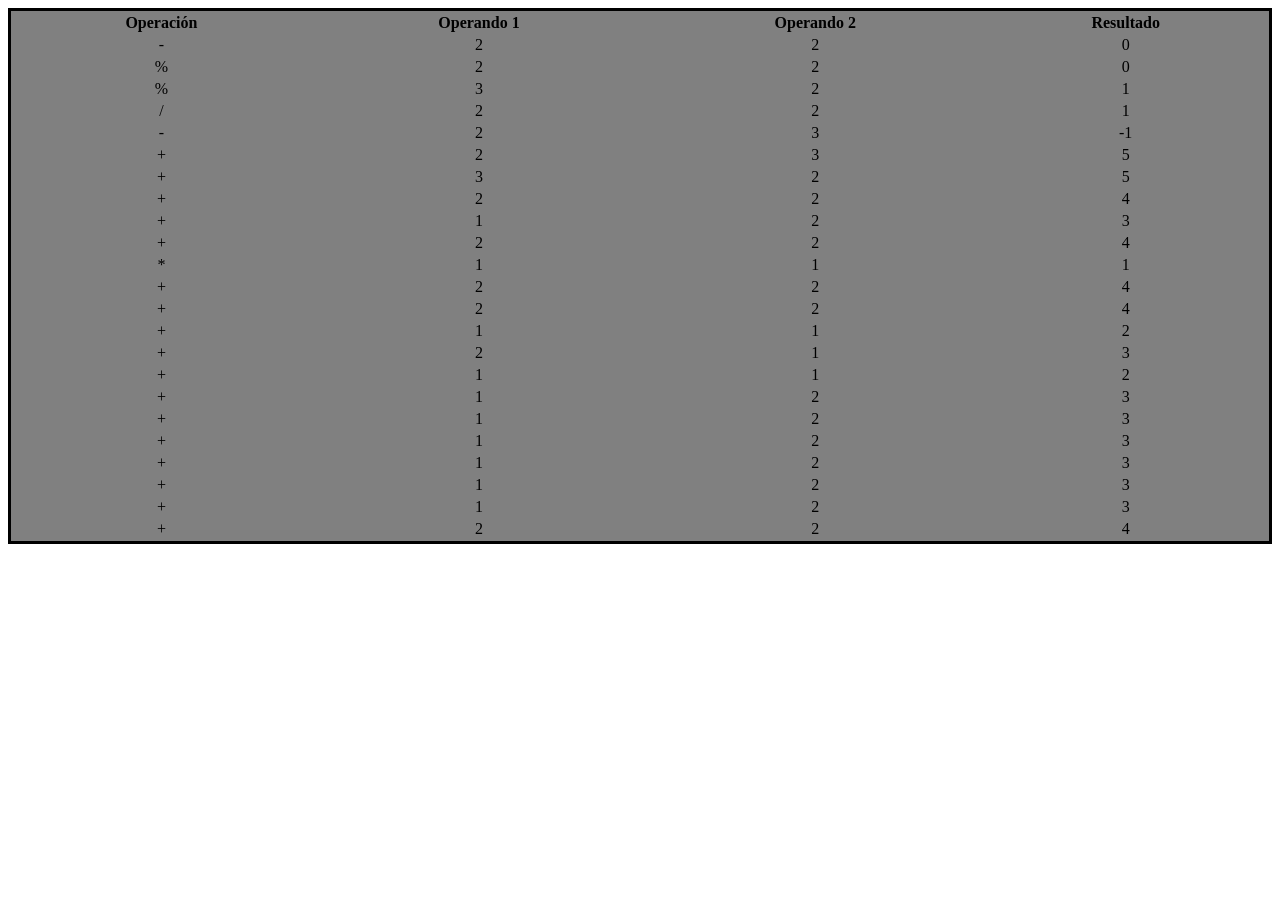
<file: logs/resultadosCalculadora.html>
<!DOCTYPE html><html><head><title>Resultados de la Calculadora</title><link rel="stylesheet" type="text/css" href="styles.css"></head><body><html>
	<head>
		<link rel="stylesheet" href="style.css"><table>
			<tr>
				<th>Operación</th>
				<th>Operando 1</th>				
				<th>Operando 2</th>
				<th>Resultado</th>
			</tr>	
<tr>
				<td>-</td>
				<td>2</td>
				<td>2</td>
				<td>0</td>
			</tr>
<!DOCTYPE html><html><head><title>Resultados de la Calculadora</title><link rel="stylesheet" type="text/css" href="styles.css"></head><body><tr>
				<td>%</td>
				<td>2</td>
				<td>2</td>
				<td>0</td>
			</tr>
</body></html><!DOCTYPE html><html><head><title>Resultados de la Calculadora</title><link rel="stylesheet" type="text/css" href="styles.css"></head><body><tr>
				<td>%</td>
				<td>3</td>
				<td>2</td>
				<td>1</td>
			</tr>
</body></html><!DOCTYPE html><html><head><title>Resultados de la Calculadora</title><link rel="stylesheet" type="text/css" href="styles.css"></head><body><tr>
				<td>/</td>
				<td>2</td>
				<td>2</td>
				<td>1</td>
			</tr>
</body></html><!DOCTYPE html><html><head><title>Resultados de la Calculadora</title><link rel="stylesheet" type="text/css" href="styles.css"></head><body><tr>
				<td>-</td>
				<td>2</td>
				<td>3</td>
				<td>-1</td>
			</tr>
</body></html><!DOCTYPE html><html><head><title>Resultados de la Calculadora</title><link rel="stylesheet" type="text/css" href="styles.css"></head><body><tr>
				<td>+</td>
				<td>2</td>
				<td>3</td>
				<td>5</td>
			</tr>
</body></html><!DOCTYPE html><html><head><title>Resultados de la Calculadora</title><link rel="stylesheet" type="text/css" href="styles.css"></head><body><tr>
				<td>+</td>
				<td>3</td>
				<td>2</td>
				<td>5</td>
			</tr>
</body></html><!DOCTYPE html><html><head><title>Resultados de la Calculadora</title><link rel="stylesheet" type="text/css" href="styles.css"></head><body><tr>
				<td>+</td>
				<td>2</td>
				<td>2</td>
				<td>4</td>
			</tr>
</body></html><!DOCTYPE html><html><head><title>Resultados de la Calculadora</title><link rel="stylesheet" type="text/css" href="styles.css"></head><body><tr>
				<td>+</td>
				<td>1</td>
				<td>2</td>
				<td>3</td>
			</tr>
</body></html><!DOCTYPE html><html><head><title>Resultados de la Calculadora</title><link rel="stylesheet" type="text/css" href="styles.css"></head><body><tr>
				<td>+</td>
				<td>2</td>
				<td>2</td>
				<td>4</td>
			</tr>
</body></html><!DOCTYPE html><html><head><title>Resultados de la Calculadora</title><link rel="stylesheet" type="text/css" href="styles.css"></head><body><tr>
				<td>*</td>
				<td>1</td>
				<td>1</td>
				<td>1</td>
			</tr>
</body></html><!DOCTYPE html><html><head><title>Resultados de la Calculadora</title><link rel="stylesheet" type="text/css" href="styles.css"></head><body><tr>
				<td>+</td>
				<td>2</td>
				<td>2</td>
				<td>4</td>
			</tr>
</body></html><!DOCTYPE html><html><head><title>Resultados de la Calculadora</title><link rel="stylesheet" type="text/css" href="styles.css"></head><body></body></html><!DOCTYPE html><html><head><title>Resultados de la Calculadora</title><link rel="stylesheet" type="text/css" href="styles.css"></head><body></body></html><!DOCTYPE html><html><head><title>Resultados de la Calculadora</title><link rel="stylesheet" type="text/css" href="styles.css"></head><body></body></html><!DOCTYPE html><html><head><title>Resultados de la Calculadora</title><link rel="stylesheet" type="text/css" href="styles.css"></head><body></body></html><!DOCTYPE html><html><head><title>Resultados de la Calculadora</title><link rel="stylesheet" type="text/css" href="styles.css"></head><body><tr>
				<td>+</td>
				<td>2</td>
				<td>2</td>
				<td>4</td>
			</tr>
</body></html><!DOCTYPE html><html><head><title>Resultados de la Calculadora</title><link rel="stylesheet" type="text/css" href="styles.css"></head><body><tr>
				<td>+</td>
				<td>1</td>
				<td>1</td>
				<td>2</td>
			</tr>
</body></html><!DOCTYPE html><html><head><title>Resultados de la Calculadora</title><link rel="stylesheet" type="text/css" href="styles.css"></head><body></body></html><!DOCTYPE html><html><head><title>Resultados de la Calculadora</title><link rel="stylesheet" type="text/css" href="styles.css"></head><body><tr>
				<td>+</td>
				<td>2</td>
				<td>1</td>
				<td>3</td>
			</tr>
</body></html><!DOCTYPE html><html><head><title>Resultados de la Calculadora</title><link rel="stylesheet" type="text/css" href="styles.css"></head><body><tr>
				<td>+</td>
				<td>1</td>
				<td>1</td>
				<td>2</td>
			</tr>
</body></html><!DOCTYPE html><html><head><title>Resultados de la Calculadora</title><link rel="stylesheet" type="text/css" href="styles.css"></head><body><tr>
				<td>+</td>
				<td>1</td>
				<td>2</td>
				<td>3</td>
			</tr>
</body></html><!DOCTYPE html><html><head><title>Resultados de la Calculadora</title><link rel="stylesheet" type="text/css" href="styles.css"></head><body><tr>
				<td>+</td>
				<td>1</td>
				<td>2</td>
				<td>3</td>
			</tr>
</body></html><!DOCTYPE html><html><head><title>Resultados de la Calculadora</title><link rel="stylesheet" type="text/css" href="styles.css"></head><body><tr>
				<td>+</td>
				<td>1</td>
				<td>2</td>
				<td>3</td>
			</tr>
</body></html><!DOCTYPE html><html><head><title>Resultados de la Calculadora</title><link rel="stylesheet" type="text/css" href="styles.css"></head><body><tr>
				<td>+</td>
				<td>1</td>
				<td>2</td>
				<td>3</td>
			</tr>
</body></html><!DOCTYPE html><html><head><title>Resultados de la Calculadora</title><link rel="stylesheet" type="text/css" href="styles.css"></head><body><tr>
				<td>+</td>
				<td>1</td>
				<td>2</td>
				<td>3</td>
			</tr>
</body></html><!DOCTYPE html><html><head><title>Resultados de la Calculadora</title><link rel="stylesheet" type="text/css" href="styles.css"></head><body><tr>
				<td>+</td>
				<td>1</td>
				<td>2</td>
				<td>3</td>
			</tr>
</body></html><!DOCTYPE html><html><head><title>Resultados de la Calculadora</title><link rel="stylesheet" type="text/css" href="styles.css"></head><body><tr>
				<td>+</td>
				<td>2</td>
				<td>2</td>
				<td>4</td>
			</tr>
</body></html><!DOCTYPE html><html><head><title>Resultados de la Calculadora</title><link rel="stylesheet" type="text/css" href="styles.css"></head><body></body></html>
</file>
<file: logs/styles.css>
<?xml version="1.0" encoding="UTF-8" standalone="no"?>
<!DOCTYPE log SYSTEM "logger.dtd">
<log>
</log>
</file>
<file: logs/style.css>
table{
	width: 100%;
	border: solid black;
	background-color: grey;
}
td{
	text-align: center;
}
</file>
